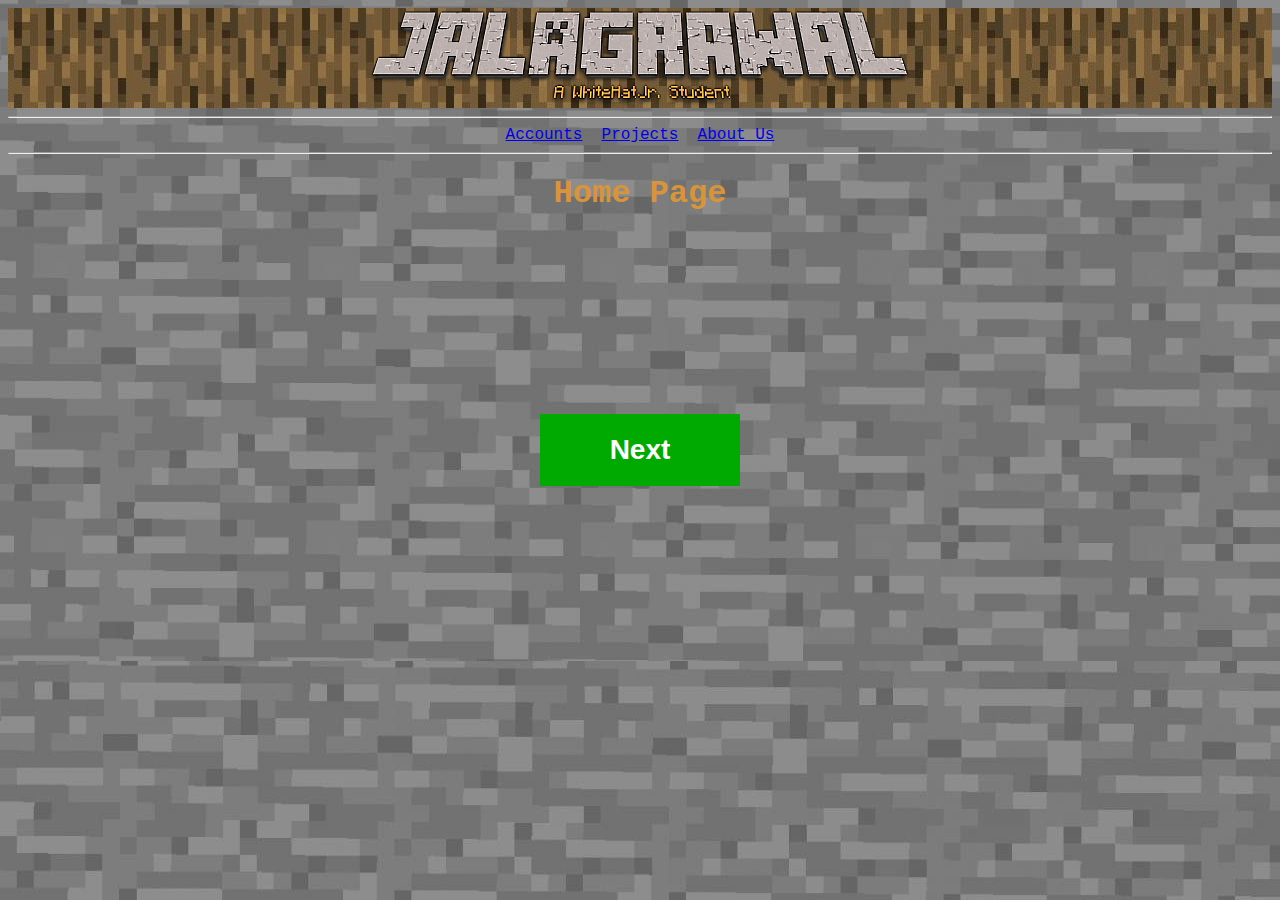
<file: index.html>
<html>
    <head>
        <link rel="stylesheet" href="style.css">
        <title>My Portfolio</title>
    </head>
    <body background="bg.jpg" text="white">
<div class="header">
<center><img src="title.png"></center>
</div>
<font face="Courier">
   <center><hr>
    <a href="followus.html">Accounts</a>&nbsp&nbsp<a href="project.html">Projects</a>&nbsp&nbsp<a href="about.html">About Us</a>
    <hr></center> 
    <center> <h1><font color="#d9943a">Home Page</font></h1></center>
   <a href="project.html"><button class="button"><span>Next</span></button></a> 
    </font>
    </body>
    </html>
</file>
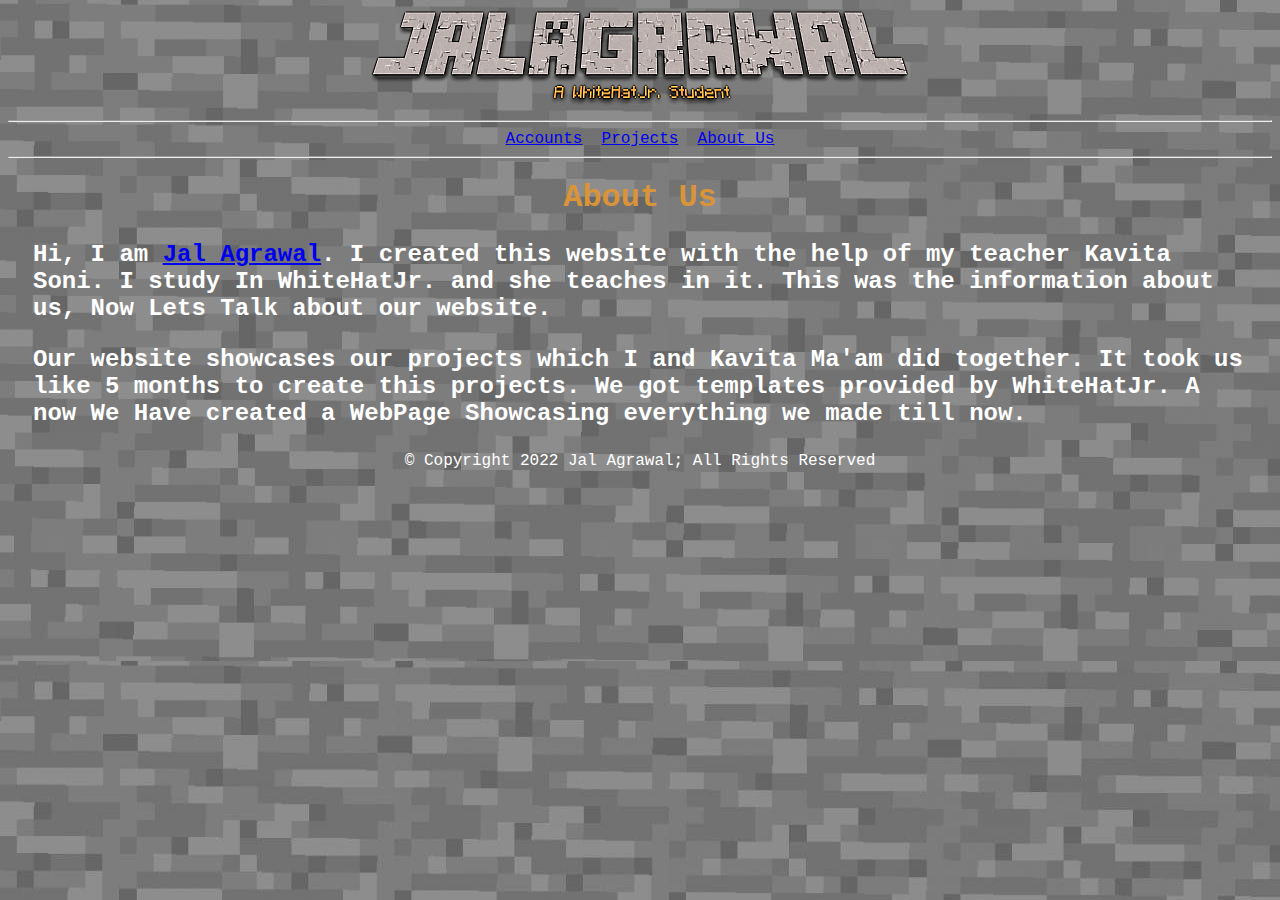
<file: about.html>
<!DOCTYPE html>
<html>
<head>
    <link rel="stylesheet" href="style.css">
    <title>About Us</title>
</head>
<body background="bg.jpg" text="white">
    <center><img src="title.png"></center>
    <font face="Courier">
       <center><hr>
        <a href="followus.html">Accounts</a>&nbsp&nbsp<a href="project.html">Projects</a>&nbsp&nbsp<a href="about.html">About Us</a>
        <hr>
        <h1><font color="#d9943a">About Us</font></h1>
        </center>
        <font size="5">
   <div class="test">  <b>   <p>
            Hi, I am <a href="followus.html">Jal Agrawal</a>.&nbspI created this website with the help of my teacher Kavita Soni. I study In WhiteHatJr. and she teaches in it.
            This was the information about us, Now Lets Talk about our website.
        </p>
        <p>
            Our website showcases our projects which I and Kavita Ma'am did together. It took us like 5 months to create this projects. We got templates provided by WhiteHatJr.
            A now We Have created a WebPage Showcasing everything we made till now.
        </p></b></div>
    </font>
    <center><footer>&copy; Copyright 2022 Jal Agrawal; All Rights Reserved</footer></center>
        </font>
</body>
</html>
</file>
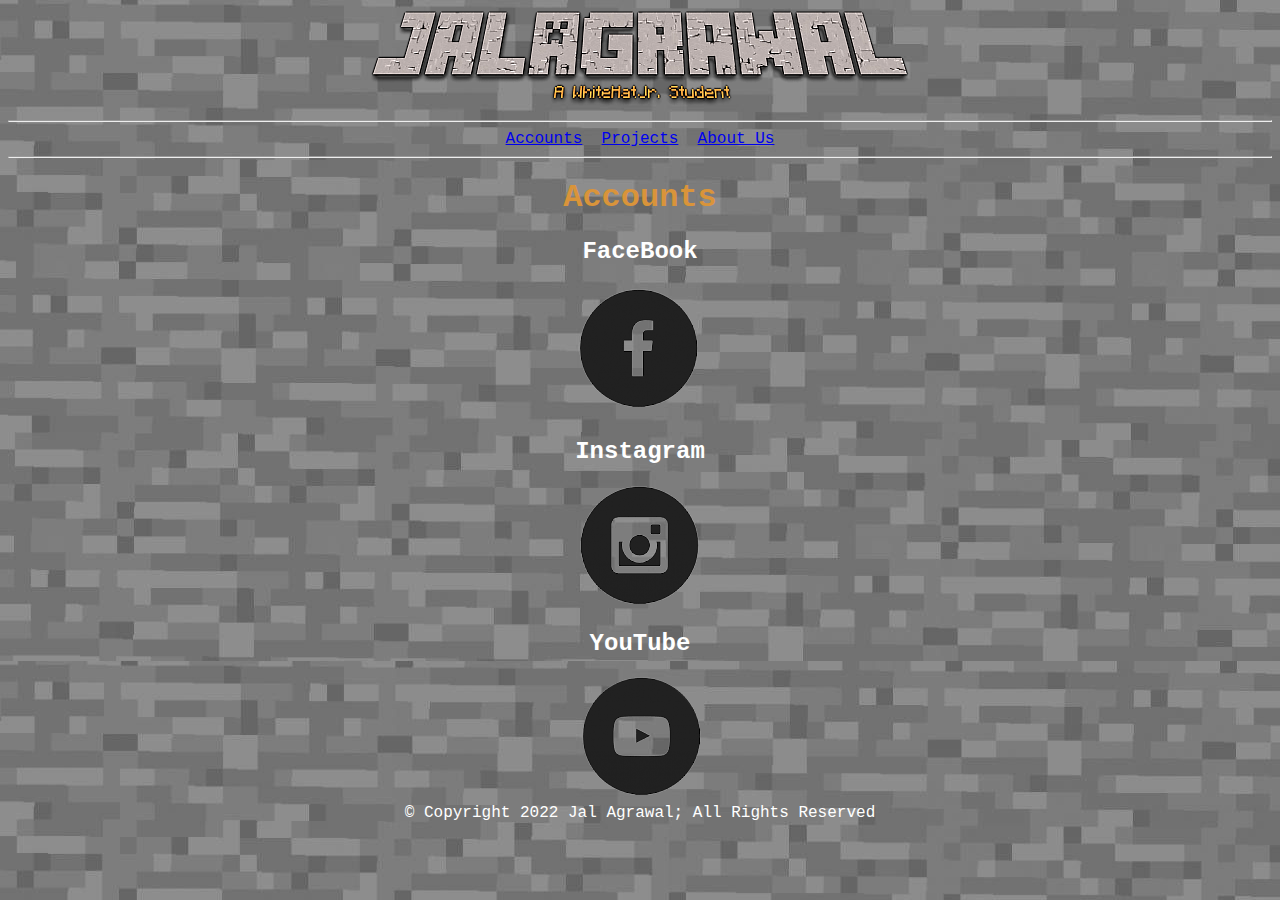
<file: followus.html>
<!DOCTYPE html>
<html>
<head>
    <title>Follow Us</title>
</head>
<body background="bg.jpg">
    <center><img src="title.png"></center>
<font face="Courier" color="#d9943a">
   <center><hr>
    <a href="followus.html">Accounts</a>&nbsp&nbsp<a href="project.html">Projects</a>&nbsp&nbsp<a href="about.html">About Us</a>
    <hr>

    <h1><font color="#d9943a">Accounts</font></h1>
   <div class="grid"> <h2><font color="white">FaceBook</font></h2>
    <a href="https://www.facebook.com/jal.agrawal.73"><img src="fb.png"></a>

    <h2><font color="white">Instagram</font></h2>
    <a href="https://www.instagram.com/jnnagamerz123/"><img src="insta.png"></a>

    <h2><font color="white">YouTube</font></h2>
    <a href="https://www.youtube.com/channel/UCY5zAFMHW3HSC2BqyFLyPeQ"><img src="youtube.png"></a></center> 
    <font color="white"> <center><footer>&copy; Copyright 2022 Jal Agrawal; All Rights Reserved</footer></center></font>
</font>
  
</body>
</html>
</file>
<file: style.css>
.header{
    background-image: url("./log.jpg");
}

.test{
   padding:20;
    margin: 25px;
}

.grid{
display:flex;
flex-wrap: wrap;
justify-content: space-evenly;
}

.button{
    position: absolute;
    top: 50%;
    left: 50%;
    transform: translate(-50%, -50%);
    background: #00AA00;
    border: none;
    color: white;
    text-align: center;
    font-family: Arial;
    font-weight: bold;
    font-size: 28px;
    padding: 20px;
    width: 200px;
    cursor: pointer;
    transition: all 0.5s;
  }
  .button span{
    cursor: pointer;
    display: inline-block;
    position: relative;
    transition: 0.5s;
  }
  .button span::after{
    content: "\00bb";
    position: absolute;
    opacity: 0;
    top: 0px;
    right: -20px;
    transition: 0.5s;
  }
  .button:hover span{
    padding-right: 25px;
  }
  .button:hover span::after{
    opacity: 1;
    right: 0px;
  }
</file>
